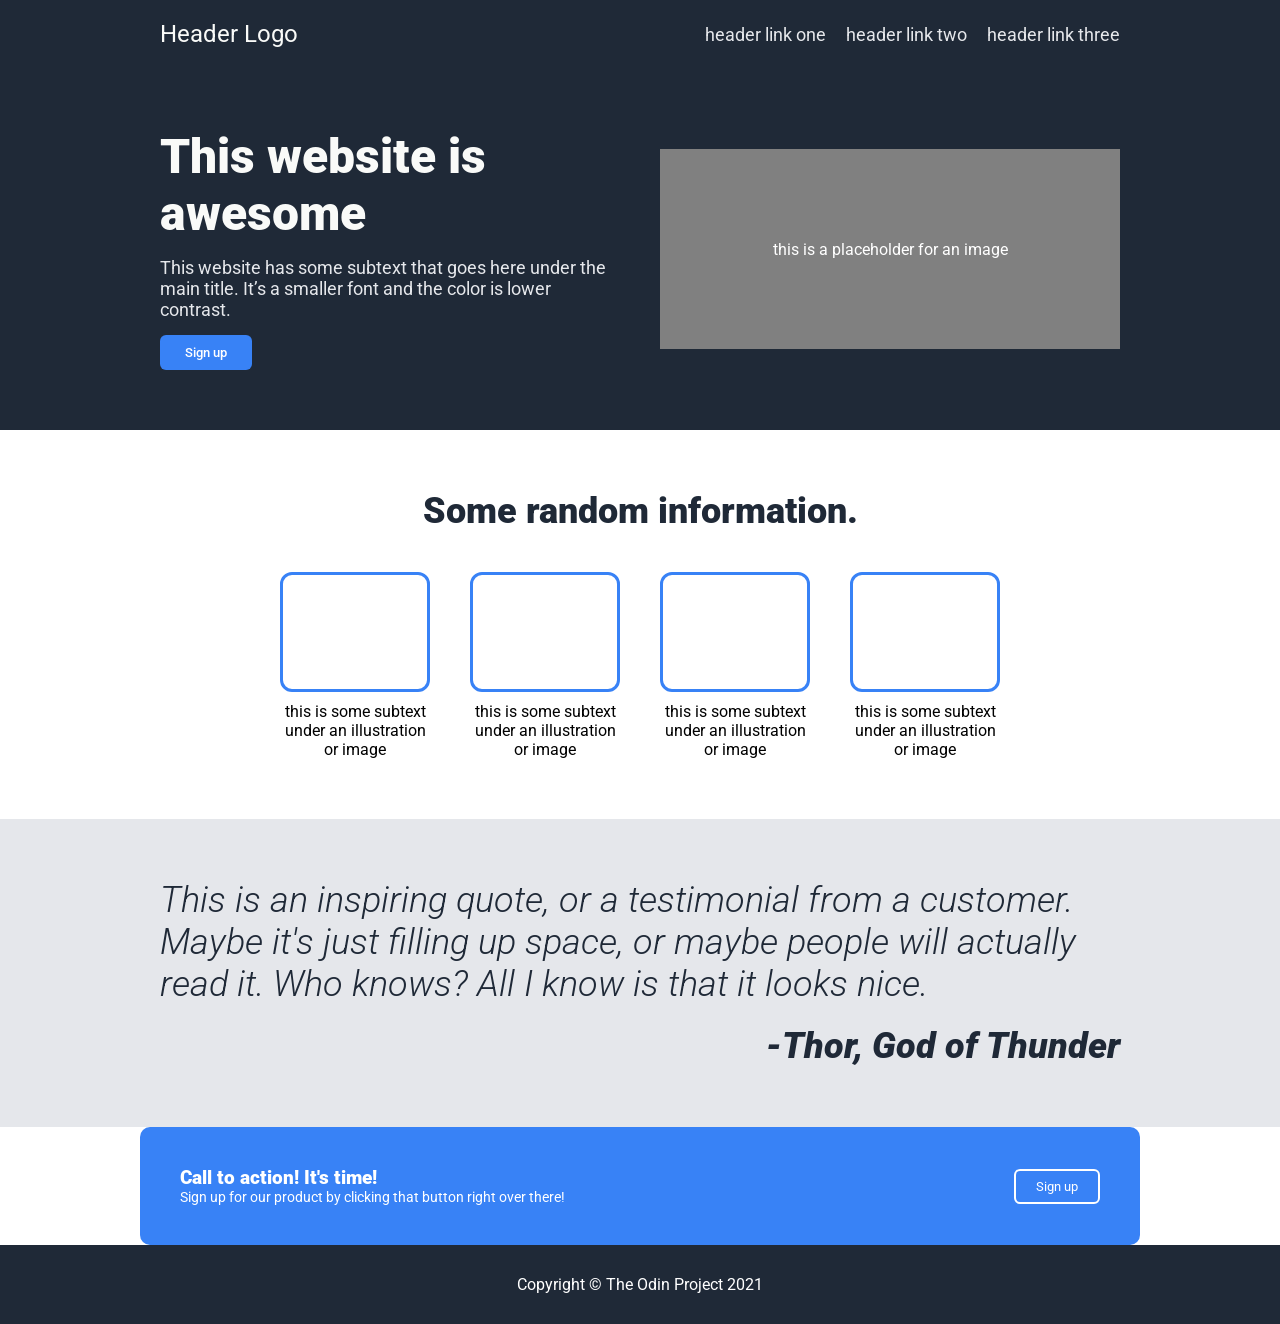
<file: CSS/Landing-Page/index.html>
<!DOCTYPE html>
<html lang="en">

<head>
    <meta charset="UTF-8">
    <meta name="viewport" content="width=device-width, initial-scale=1.0">
    <title>Landing Page</title>
    <link rel="stylesheet" href="style.css">
</head>

<body>

    <header class="header">
        <div class="container">
            <div class="logo">Header Logo</div>
            <ul class="links">
                <li><a href="#">header link one</a></li>
                <li><a href="#">header link two</a></li>
                <li><a href="#">header link three</a></li>
            </ul>
        </div>
    </header>

    <section class="hero">
        <div class="container hero-content">
            <div class="hero-text">
                <h1>This website is awesome</h1>
                <p>This website has some subtext that goes here under the main title. It’s a smaller font and the color
                    is lower contrast.</p>
                <button>Sign up</button>
            </div>
            <div class="hero-image">
                this is a placeholder for an image
            </div>
        </div>
    </section>

    <section class="info">
        <div class="container column">
            <h2>Some random information.</h2>
            <div class="cards">
                <div class="card">
                    <div class="box"></div>
                    <p>this is some subtext under an illustration or image</p>
                </div>
                <div class="card">
                    <div class="box"></div>
                    <p>this is some subtext under an illustration or image</p>
                </div>
                <div class="card">
                    <div class="box"></div>
                    <p>this is some subtext under an illustration or image</p>
                </div>
                <div class="card">
                    <div class="box"></div>
                    <p>this is some subtext under an illustration or image</p>
                </div>
            </div>
        </div>
    </section>

    <section class="quote">
        <div class="container">
            <blockquote>
                <p>This is an inspiring quote, or a testimonial from a customer. Maybe it's just filling up space, or
                    maybe people will actually read it. Who knows? All I know is that it looks nice.</p>
                <footer>-Thor, God of Thunder</footer>
            </blockquote>
        </div>
    </section>

    <section class="cta">
        <div class="container cta-box">
            <div>
                <h3>Call to action! It's time!</h3>
                <p>Sign up for our product by clicking that button right over there!</p>
            </div>
            <button class="outline">Sign up</button>
        </div>
    </section>

    <footer class="footer">
        Copyright © The Odin Project 2021
    </footer>

</body>

</html>
</file>
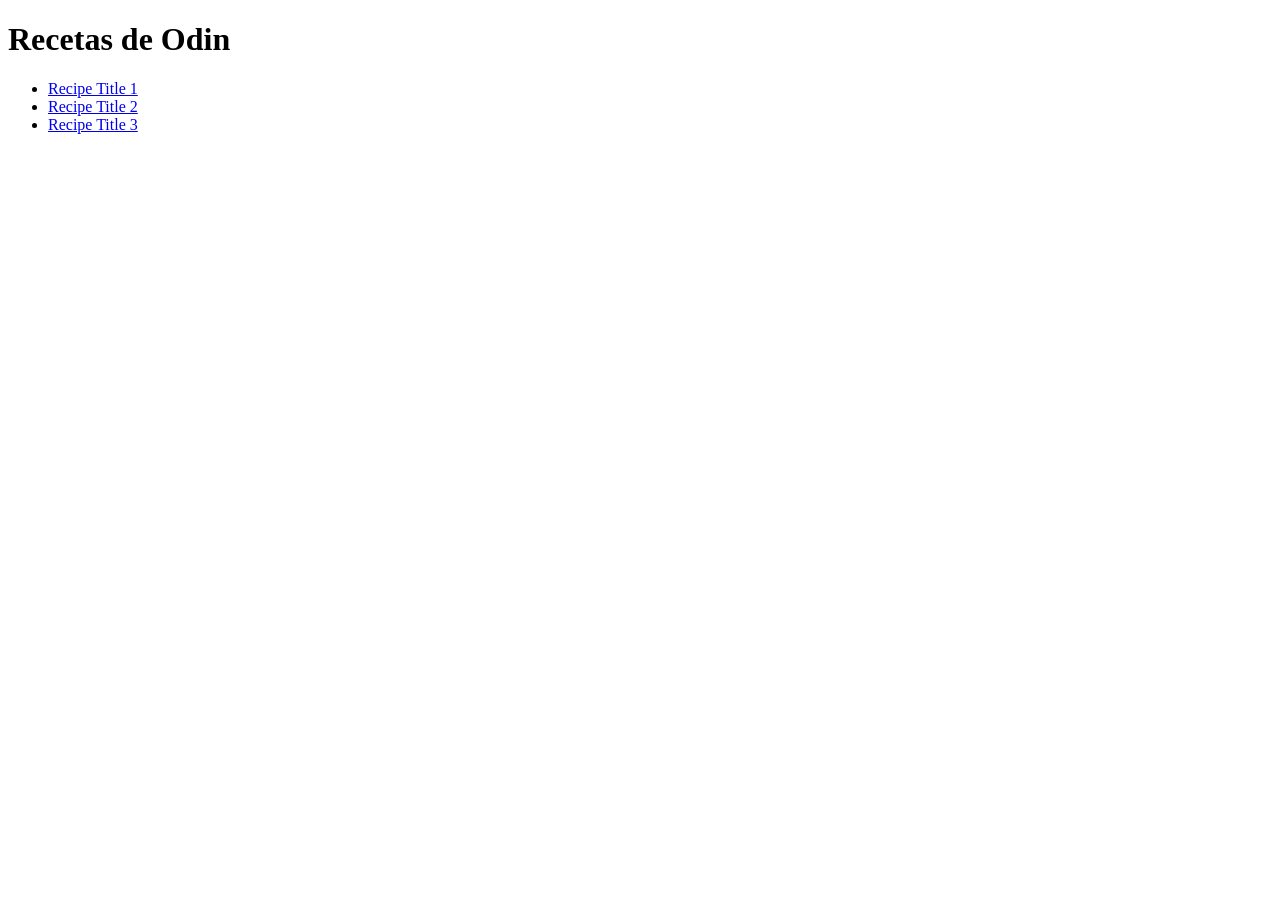
<file: HTML/recipes/index.html>
<!DOCTYPE html>
<html lang="en">

<head>
    <meta charset="UTF-8">
    <meta name="viewport" content="width=device-width, initial-scale=1.0">
    <title>Document</title>
</head>

<body>
    <h1>Recetas de Odin</h1>
    <ul>
        <li><a href="recipes/lasagna.html">Recipe Title 1</a></li>
        <li><a href="recipes/yourrecipe.html">Recipe Title 2</a></li>
        <li><a href="recipes/yourrecipe.html">Recipe Title 3</a></li>
    </ul>
</body>

</html>
</file>
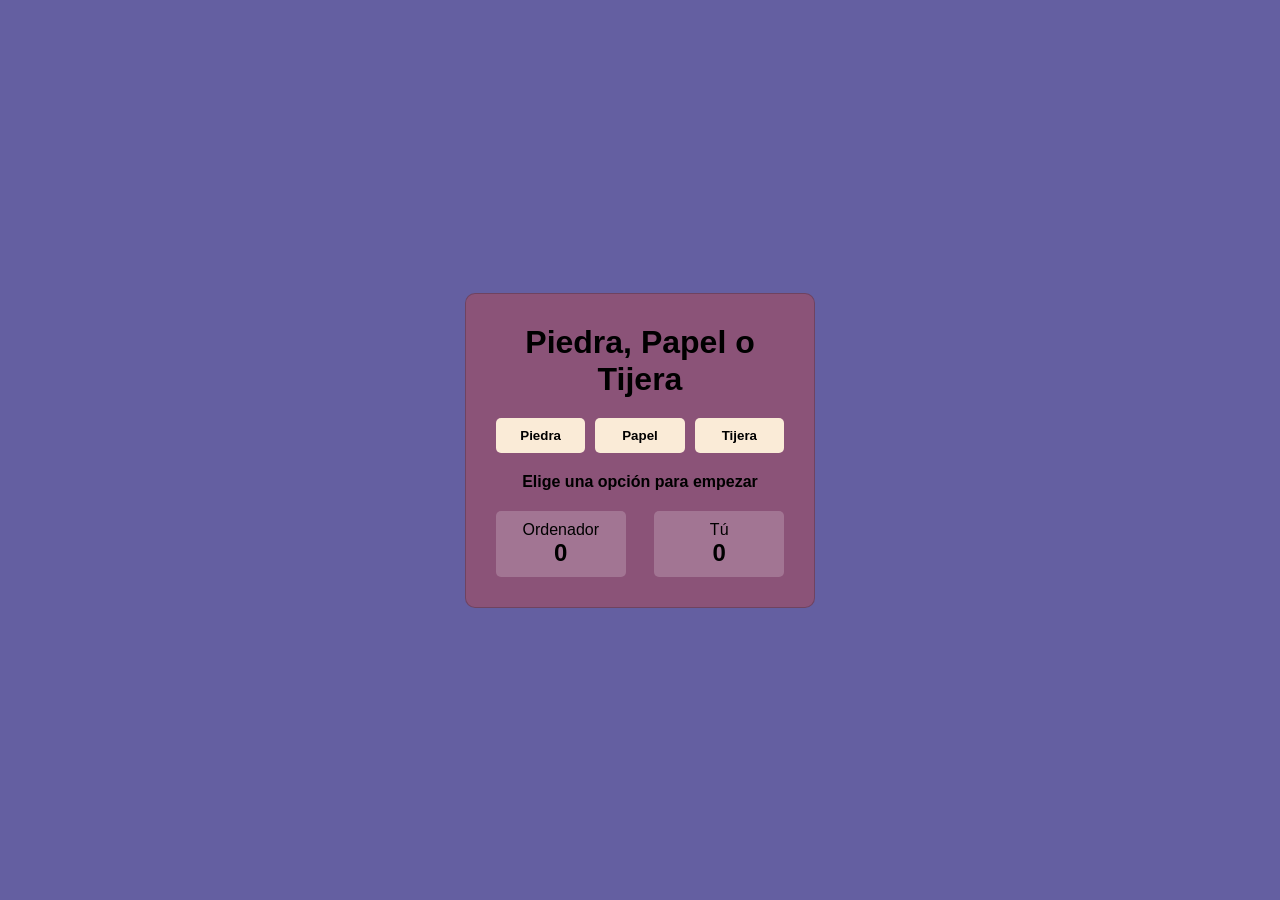
<file: JS/Piedra_Papel_Tijera/index.html>
<!DOCTYPE html>
<html lang="es">

<head>
    <meta charset="UTF-8">
    <meta name="viewport" content="width=device-width, initial-scale=1.0">
    <title>Piedra Papel Tijera</title>
    <link rel="stylesheet" href="./style.css">
</head>

<body>

    <div class="container">

        <h1>Piedra, Papel o Tijera</h1>

        <div class="buttons">
            <button class="btn" data-choice="piedra" id="piedra">Piedra</button>
            <button class="btn" data-choice="papel" id="papel">Papel</button>
            <button class="btn" data-choice="tijera" id="tijera">Tijera</button>
        </div>

        <div class="result">
            <p id="resultado">Elige una opción para empezar</p>
        </div>

        <div class="score">
            <div class="score-box">
                <p>Ordenador</p>
                <span id="computer-score"></span>
            </div>

            <div class="score-box">
                <p>Tú</p>
                <span id="player-score"></span>
            </div>
        </div>

    </div>
    <script src="./script.js"></script>
</body>

</html>
</file>
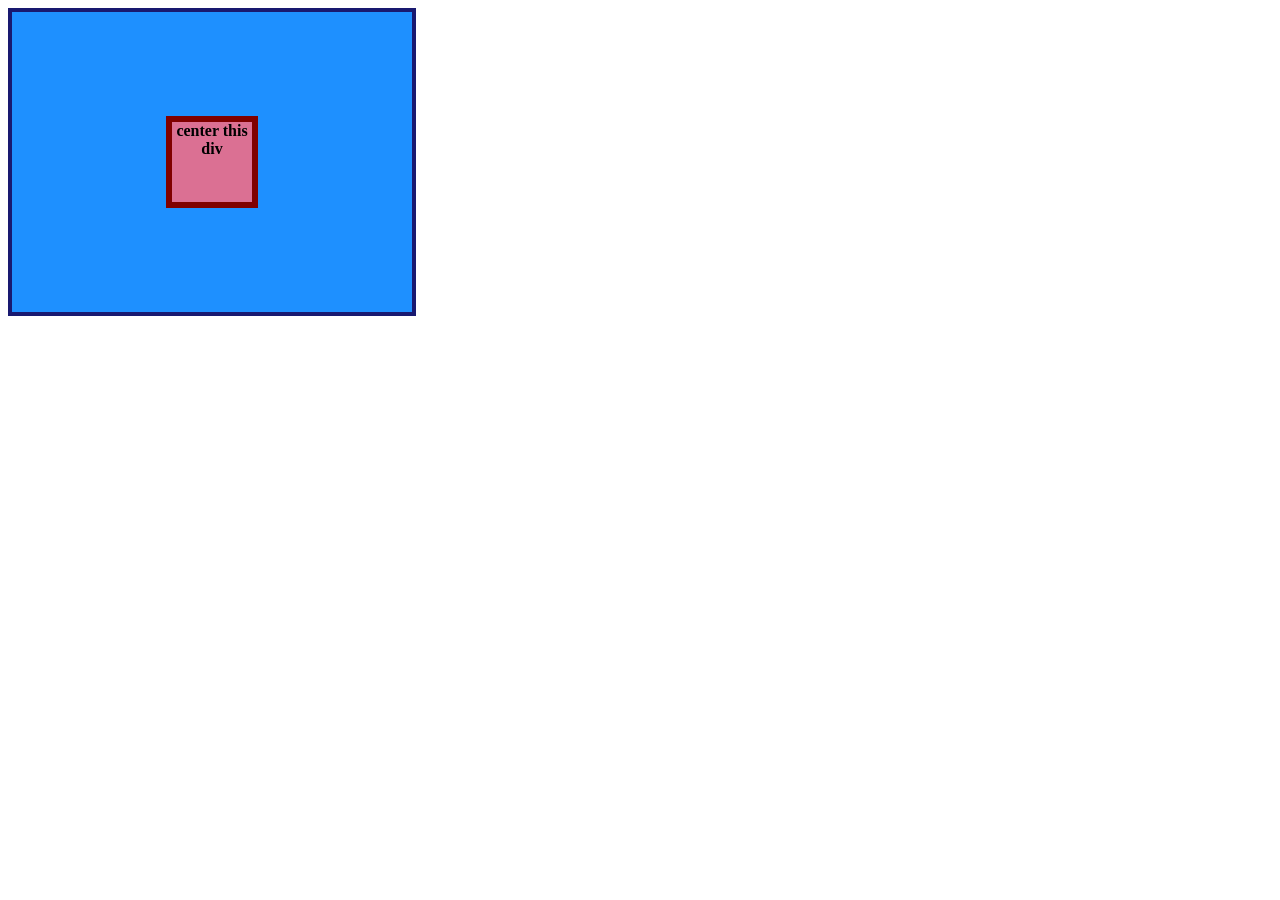
<file: CSS/Flex/01-flex-center/index.html>
<!DOCTYPE html>
<html lang="en">

<head>
    <meta charset="UTF-8">
    <meta http-equiv="X-UA-Compatible" content="IE=edge">
    <meta name="viewport" content="width=device-width, initial-scale=1.0">
    <title>CENTER THIS DIV</title>
    <link rel="stylesheet" href="style.css">
</head>

<body>
    <div class="container">
        <div class="box">center this div</div>
    </div>
</body>

</html>
</file>
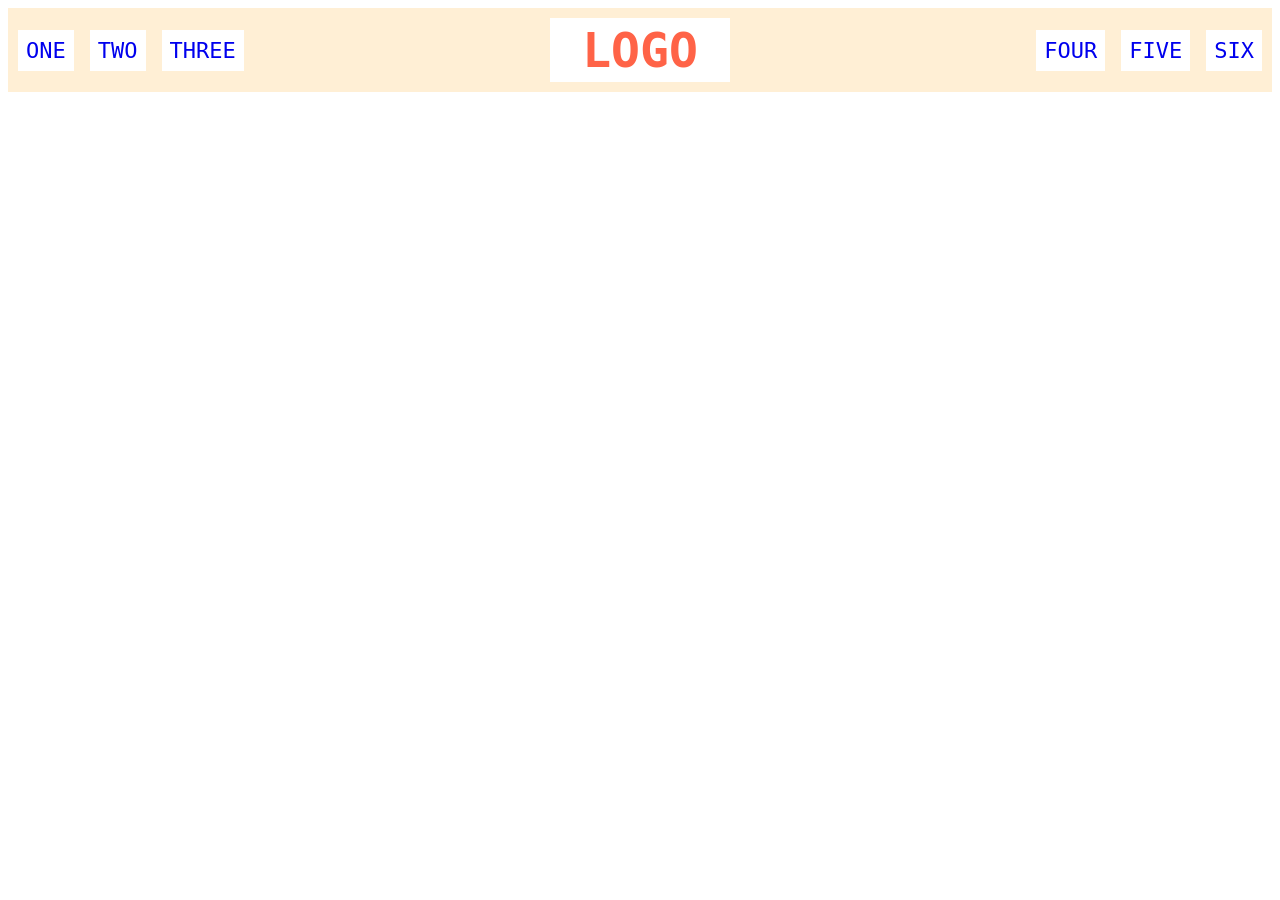
<file: CSS/Flex/02-flex-header/index.html>
<!DOCTYPE html>
<html lang="en">

<head>
    <meta charset="UTF-8">
    <meta http-equiv="X-UA-Compatible" content="IE=edge">
    <meta name="viewport" content="width=device-width, initial-scale=1.0">
    <title>Flex Header</title>
    <link rel="stylesheet" href="style.css">
</head>

<body>
    <div class="header">
        <div class="left-links">
            <ul>
                <li><a href="#">ONE</a></li>
                <li><a href="#">TWO</a></li>
                <li><a href="#">THREE</a></li>
            </ul>
        </div>
        <div class="logo">LOGO</div>
        <div class="right-links">
            <ul>
                <li><a href="#">FOUR</a></li>
                <li><a href="#">FIVE</a></li>
                <li><a href="#">SIX</a></li>
            </ul>
        </div>
    </div>
</body>

</html>
</file>
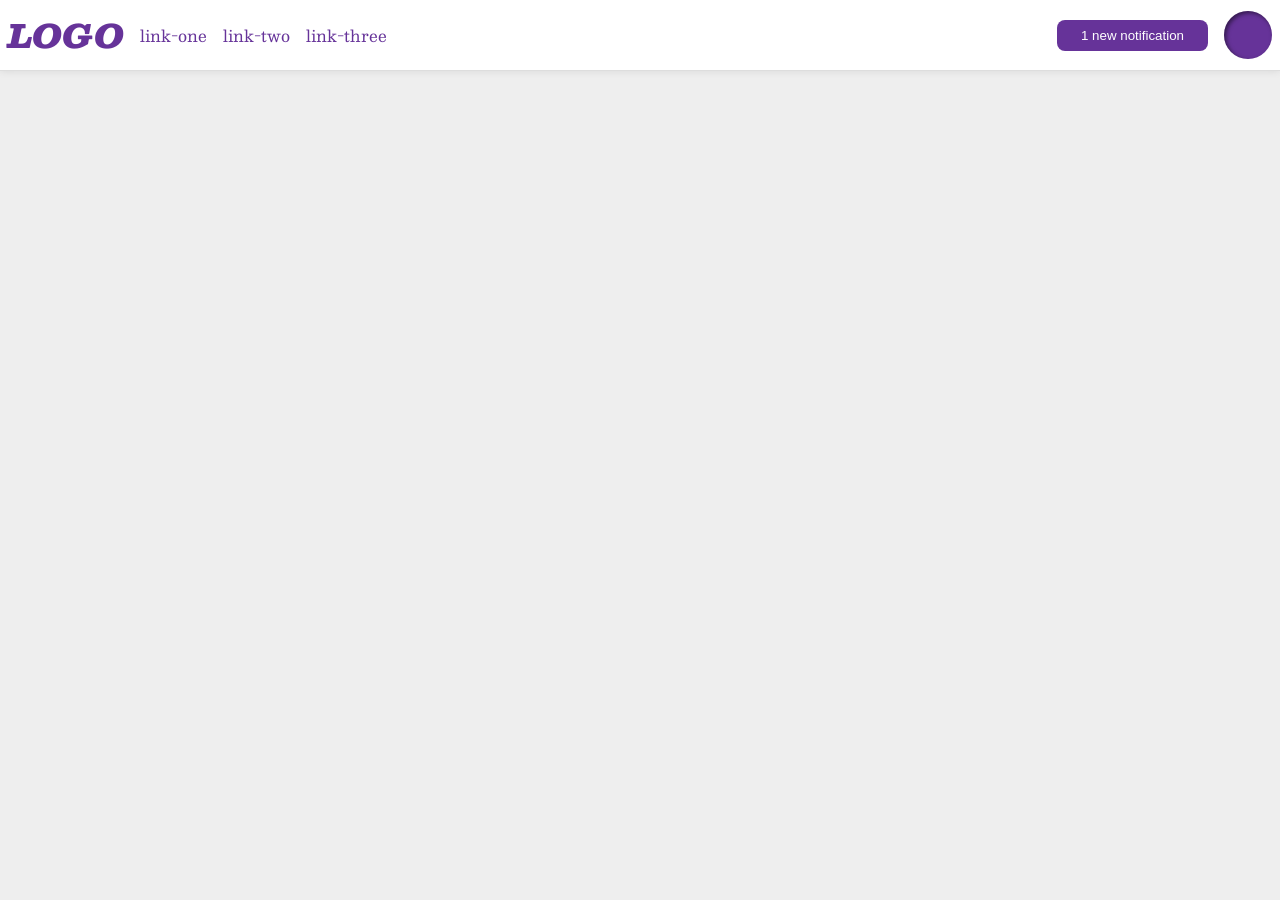
<file: CSS/Flex/03-flex-header-2/index.html>
<!DOCTYPE html>
<html lang="en">

<head>
    <meta charset="UTF-8">
    <meta http-equiv="X-UA-Compatible" content="IE=edge">
    <meta name="viewport" content="width=device-width, initial-scale=1.0">
    <title>Flex Header 2</title>
    <link rel="stylesheet" href="style.css">
</head>

<body>
    <div class="header">
        <div class="left">
            <div class="logo">
                LOGO
            </div>
            <ul class="links">
                <li><a href="https://google.com">link-one</a></li>
                <li><a href="https://google.com">link-two</a></li>
                <li><a href="https://google.com">link-three</a></li>
            </ul>
        </div>
        <div class="right">
            <button class="notifications">
                1 new notification
            </button>
            <div class="profile-image"></div>
        </div>
    </div>
</body>

</html>
</file>
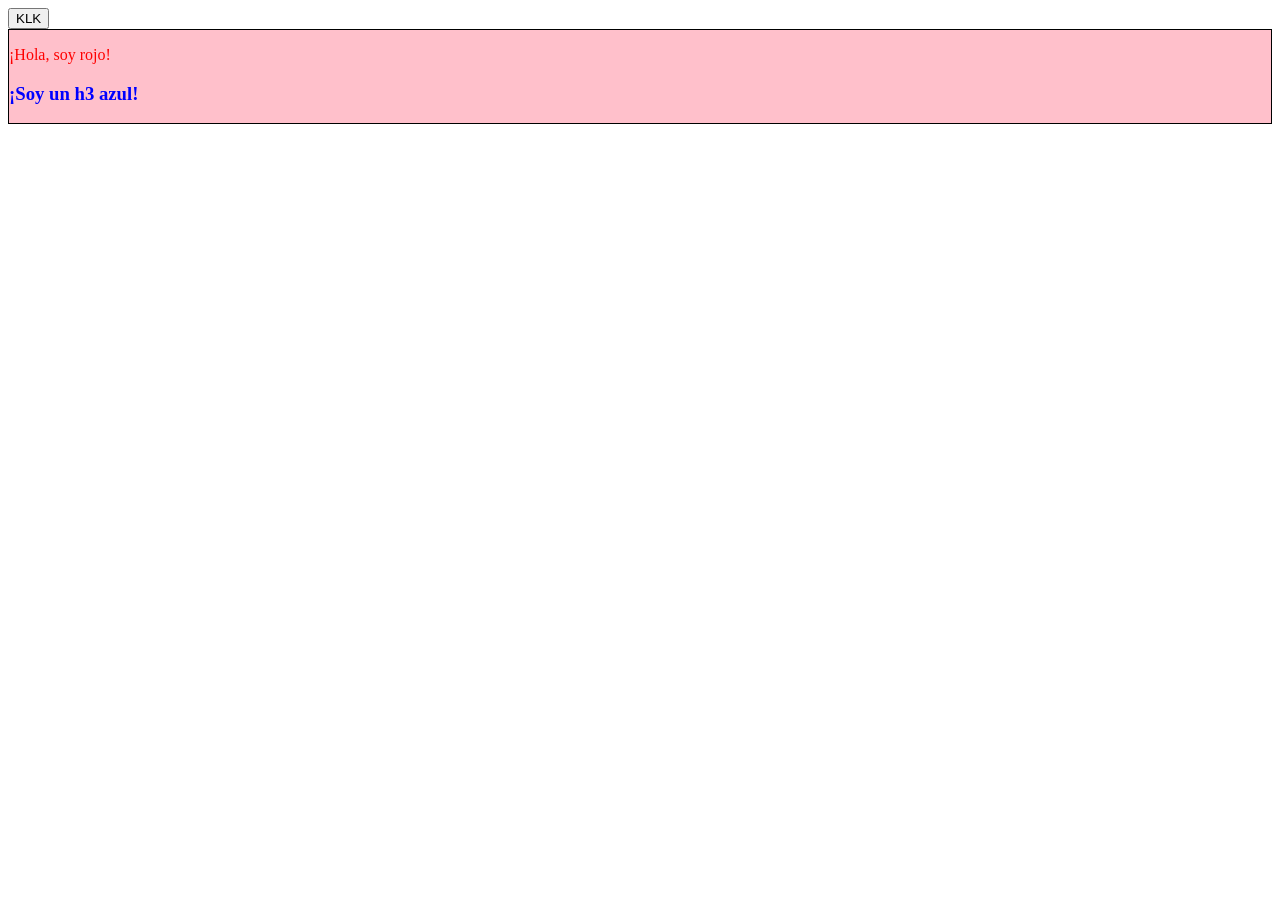
<file: JS/DOM/Ejer0/index.html>
<!DOCTYPE html>
<html lang="en">

<head>
    <meta charset="UTF-8">
    <meta name="viewport" content="width=device-width, initial-scale=1.0">
    <title>Document</title>
</head>
<!-- The DOM -->

<body>
    <button class="b">KLK</button>
    <script src="script.js"></script>
</body>

</html>
</file>
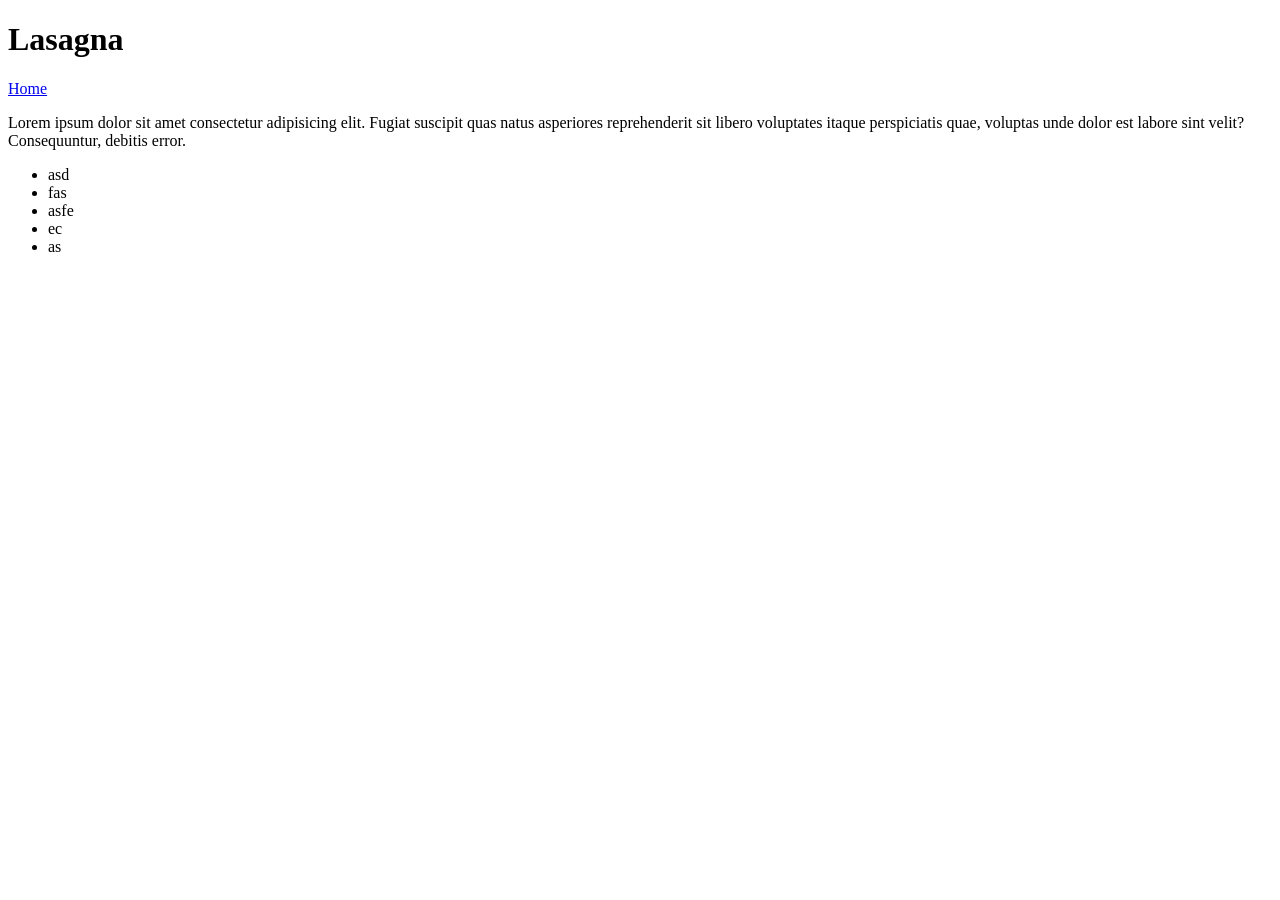
<file: HTML/recipes/lasagna.html>
<!DOCTYPE html>
<emmet lang="en">

    <head>
        <meta charset="UTF-8">
        <meta name="viewport" content="width=device-width, initial-scale=1.0">
        <title>Document</title>
    </head>

    <body>
        <h1>Lasagna</h1>
        <a href="../index.html">Home</a>
        <p>Lorem ipsum dolor sit amet consectetur adipisicing elit. Fugiat suscipit quas natus asperiores reprehenderit
            sit
            libero voluptates itaque perspiciatis quae, voluptas unde dolor est labore sint velit? Consequuntur, debitis
            error.</p>
        <ul>
            <li>asd</li>
            <li>fas</li>
            <li>asfe</li>
            <li>ec</li>
            <li>as</li>
        </ul>
    </body>

</emmet>
</file>
<file: CSS/Landing-Page/style.css>
@import url('https://fonts.googleapis.com/css2?family=Roboto:wght@300;400;900&display=swap');

* {
  margin: 0;
  padding: 0;
  box-sizing: border-box;
  font-family: 'Roboto', sans-serif;
}

body {
  display: flex;
  flex-direction: column;
}

.container {
  max-width: 1000px;
  margin: 0 auto;
  padding: 60px 20px;
}

.header {
  background: #1F2937;
}

.header .container {
  display: flex;
  justify-content: space-between;
  align-items: center;
  padding: 20px;
}

.logo {
  font-size: 24px;
  color: #F9FAF8;
}

.links {
  list-style: none;
  display: flex;
  gap: 20px;
}

.links a {
  text-decoration: none;
  color: #E5E7EB;
  font-size: 18px;
}

/* HERO */

.hero {
  background: #1F2937;
}

.hero-content {
  display: flex;
  align-items: center;
  gap: 40px;
}

.hero-text {
  flex: 1;
}

.hero-text h1 {
  font-size: 48px;
  font-weight: 900;
  color: #F9FAF8;
}

.hero-text p {
  font-size: 18px;
  color: #E5E7EB;
  margin: 15px 0;
}

.hero-text button {
  background: #3882F6;
  border: none;
  padding: 10px 25px;
  border-radius: 6px;
  color: white;
  font-weight: 500;
  cursor: pointer;
}

.hero-image {
  flex: 1;
  background: gray;
  color: white;
  display: flex;
  justify-content: center;
  align-items: center;
  height: 200px;
}

/* INFO SECTION */

.info {
  background: white;
  text-align: center;
}

.info h2 {
  font-size: 36px;
  font-weight: 900;
  color: #1F2937;
  margin-bottom: 40px;
}

.cards {
  display: flex;
  justify-content: center;
  gap: 40px;
}

.card {
  max-width: 150px;
}

.box {
  border: 3px solid #3882F6;
  border-radius: 12px;
  height: 120px;
  margin-bottom: 10px;
}

/* QUOTE */

.quote {
  background: #E5E7EB;
}

.quote blockquote {
  font-size: 36px;
  font-weight: 300;
  font-style: italic;
  color: #1F2937;
}

.quote footer {
  text-align: right;
  margin-top: 20px;
    font-weight: 900;
}

/* CTA */

.cta {
  background: white;
}

.cta-box {
  background: #3882F6;
  border-radius: 10px;
  color: white;
  display: flex;
  justify-content: space-between;
  align-items: center;
  padding: 40px;
}

.cta-box h3 {
  font-weight: 900;
}

.cta-box p {
  font-size: 14px;
}

.outline {
  background: transparent;
  border: 2px solid white;
  padding: 8px 20px;
  border-radius: 6px;
  color: white;
  cursor: pointer;
}

/* FOOTER */

.footer {
  background: #1F2937;
  color: white;
  text-align: center;
  padding: 30px;
}
</file>
<file: JS/Piedra_Papel_Tijera/style.css>
*{
    margin:0;
    padding:0;
    box-sizing:border-box;
}

body{
    background-color:rgb(100,95,161);
    display:flex;
    justify-content:center;
    align-items:center;
    height:100vh;
    font-family:Arial, Helvetica, sans-serif;
}

.container{
    background-color:rgba(255,51,0,0.25);
    padding:30px;
    border-radius:10px;
    text-align:center;
    border:1px solid rgba(0,0,0,0.2);
    width:350px;
}

h1{
    margin-bottom:20px;
}

.buttons{
    display:flex;
    justify-content:space-between;
    gap:10px;
    margin-bottom:20px;
}

button{
    flex:1;
    padding:10px;
    border:none;
    border-radius:5px;
    background-color:antiquewhite;
    cursor:pointer;
    font-weight:bold;
    transition:0.2s;
}

button:hover{
    background-color:rgb(233, 214, 189);
    transform:scale(1.05);
}

.result{
    margin-bottom:20px;
    font-weight:bold;
}

.score{
    display:flex;
    justify-content:space-between;
}

.score-box{
    background-color:rgba(255,255,255,0.2);
    padding:10px;
    border-radius:5px;
    width:45%;
}

.score-box span{
    font-size:24px;
    font-weight:bold;
}
</file>
<file: CSS/Flex/01-flex-center/style.css>
.container {
background: dodgerblue;
  border: 4px solid midnightblue;
  width: 400px;
  height: 300px;
  display: flex;
  justify-content:center;
  align-items:center;
}

.box {
  background: palevioletred;
  font-weight: bold;
  text-align: center;
  border: 6px solid maroon;
  width: 80px;
  height: 80px;
}
</file>
<file: CSS/Flex/02-flex-header/style.css>
.header {
  font-family: monospace;
  background: papayawhip;
  display: flex;
  justify-content: space-between;
  align-items: center;
  padding: 10px;
}

.logo {
  font-size: 48px;
  font-weight: 900;
  color: tomato;
  background: white;
  padding: 4px 32px;
}

ul {
  list-style: none;
  display: flex;
  margin: 0;
  padding: 0;
  gap: 16px;
}

a {
  font-size: 22px;
  background: white;
  padding: 8px;
  text-decoration: none;
}
</file>
<file: CSS/Flex/03-flex-header-2/style.css>
/* this is some magical font-importing.  
you'll learn about it later. */
@import url('https://fonts.googleapis.com/css2?family=Besley:ital,wght@0,400;1,900&display=swap');

body {
  margin: 0;
  background: #eee;
  font-family: Besley, serif;
}

.header {
  background: white;
  border-bottom: 1px solid #ddd;
  box-shadow: 0 0 8px rgba(0,0,0,.1);
}

.profile-image {
  background: rebeccapurple;
  box-shadow: inset 2px 2px 4px rgba(0,0,0,.5);
  border-radius: 50%;
  width: 48px;
  height:  48px;
}

.logo {
  color: rebeccapurple;
  font-size: 32px;
  font-weight: 900;
  font-style: italic;
}

button {
  border: none;
  border-radius: 8px;
  background: rebeccapurple;
  color: white;
  padding: 8px 24px;
}

a {
  /* this removes the line under our links */
  text-decoration: none;
  color: rebeccapurple;
}

ul {
  list-style-type: none;
}

/* SOLUTION */

.header {
  display: flex;
  justify-content: space-between;
  padding: 8px;
}

ul {
  display: flex;
  margin: 0;
  padding: 0;
  gap: 16px;
}

.left, .right {
  display: flex;
  align-items: center;
  gap: 16px;
}
</file>
